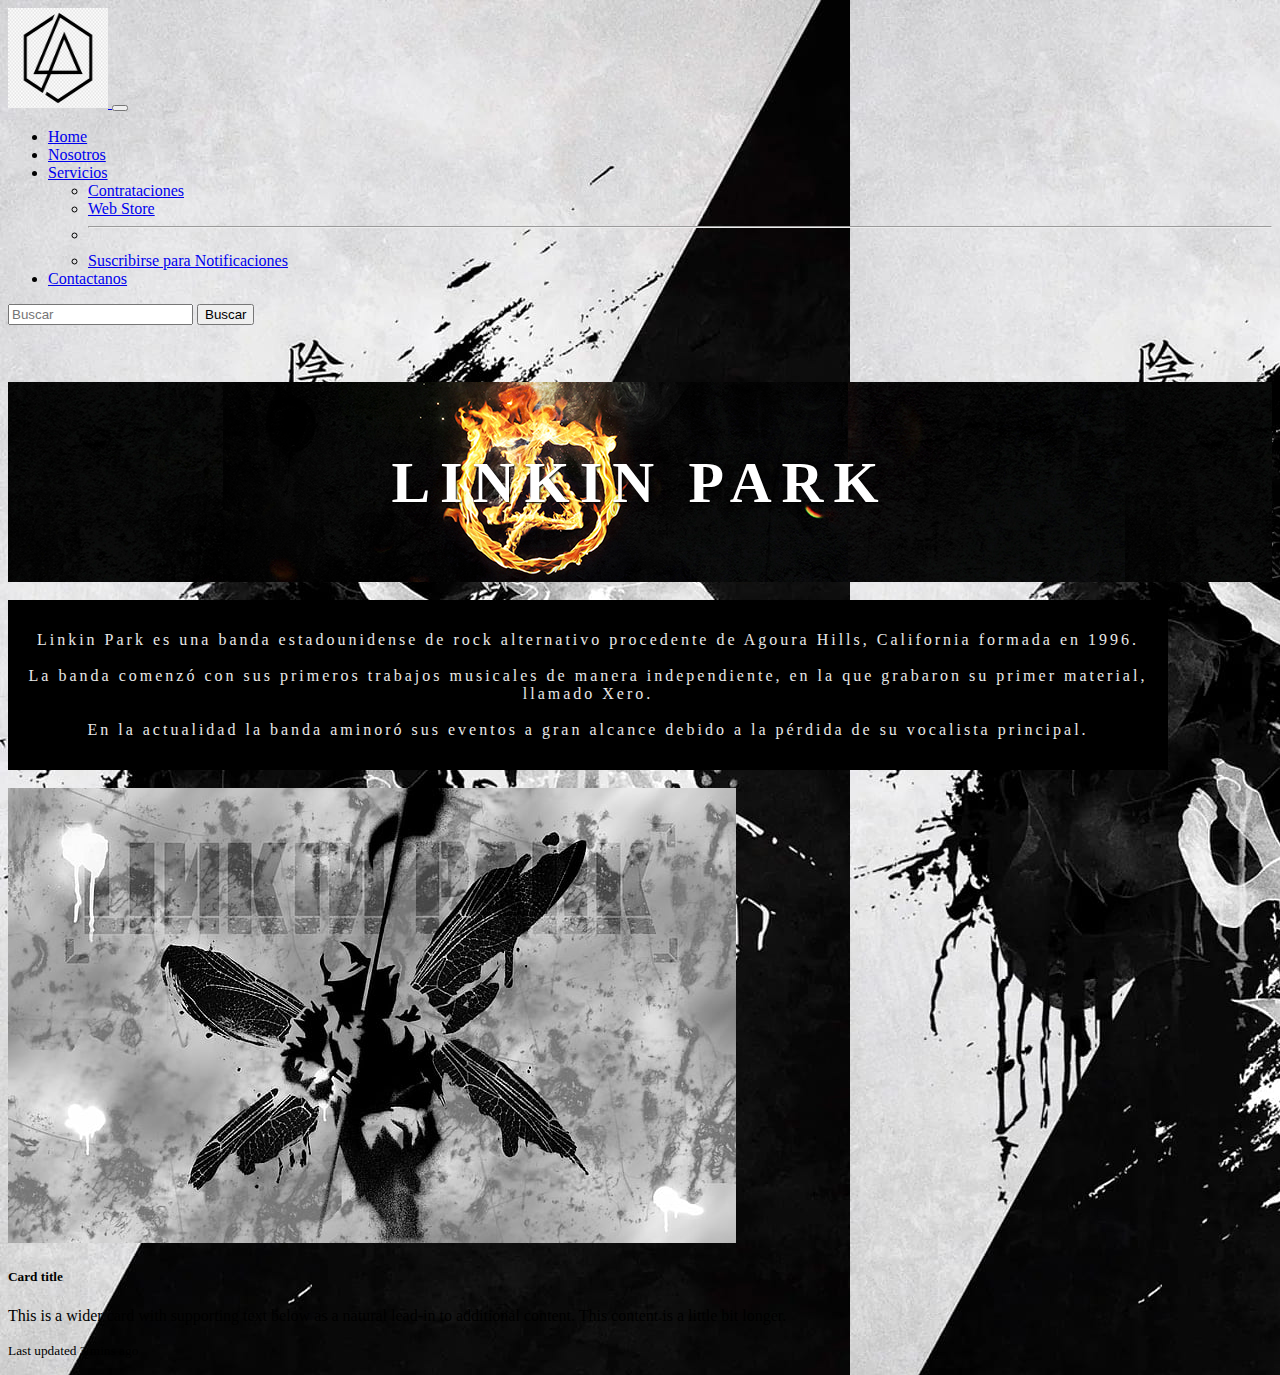
<file: nosotros.html>
<!DOCTYPE html>
<html lang="en">
<head>
    <meta charset="UTF-8">
    <meta http-equiv="X-UA-Compatible" content="IE=edge">
    <meta name="viewport" content="width=device-width, initial-scale=1.0">
    <title>Linkin Park</title>
    <link href="https://cdn.jsdelivr.net/npm/bootstrap@5.3.0-alpha3/dist/css/bootstrap.min.css" rel="stylesheet" integrity="sha384-KK94CHFLLe+nY2dmCWGMq91rCGa5gtU4mk92HdvYe+M/SXH301p5ILy+dN9+nJOZ" crossorigin="anonymous">
    <link rel="stylesheet" href="style.css"></head>

<body><script src="https://cdn.jsdelivr.net/npm/bootstrap@5.3.0-alpha3/dist/js/bootstrap.bundle.min.js" integrity="sha384-ENjdO4Dr2bkBIFxQpeoTz1HIcje39Wm4jDKdf19U8gI4ddQ3GYNS7NTKfAdVQSZe" crossorigin="anonymous"></script>
    <div class="container">
    <nav class="navbar navbar-expand-lg bg-body-tertiary">
        <div class="container-fluid">
          <a class="navbar-brand" href="#"><img src="/Imagenes/png-transparent-linking-park-logo-linkin-park-one-more-light-live-logo-battle-symphony-linkin-park-angle-text-rectangle.png" style="width: 100px; height: 100px;"> </a>
          <button class="navbar-toggler" type="button" data-bs-toggle="collapse" data-bs-target="#navbarScroll" aria-controls="navbarScroll" aria-expanded="false" aria-label="Toggle navigation">
            <span class="navbar-toggler-icon"></span>
          </button>
          <div class="collapse navbar-collapse" id="navbarScroll">
            <ul class="navbar-nav me-auto my-2 my-lg-0 navbar-nav-scroll" style="--bs-scroll-height: 100px;">
              <li class="nav-item">
                <a class="nav-link active" aria-current="page" href="/index.html">Home</a>
              </li>
              <li class="nav-item">
                <a class="nav-link" href="#">Nosotros</a>
              </li>
              <li class="nav-item dropdown">
                <a class="nav-link dropdown-toggle" href="#" role="button" data-bs-toggle="dropdown" aria-expanded="false">
                  Servicios
                </a>
                <ul class="dropdown-menu">
                  <li><a class="dropdown-item" href="#">Contrataciones</a></li>
                  <li><a class="dropdown-item" href="#">Web Store</a></li>
                  <li><hr class="dropdown-divider"></li>
                  <li><a class="dropdown-item" href="#">Suscribirse para Notificaciones</a></li>
                </ul>
              </li>
              <li class="nav-item">
                <a class="nav-link" href="#">Contactanos</a>
              </li>
            </ul>
            <form class="d-flex" role="search">
              <input class="form-control me-2" type="search" placeholder="Buscar" aria-label="Search">
              <button class="btn btn-outline-success" type="submit">Buscar</button>
            </form>
          </div>
        </div>
      </nav>

      <!-- TÍTULO PRINCIPAL / -->
<br /><div class="header"><h1>LINKIN PARK</h1></div>
<!-- SHOWS / -->
<br />
<div class="WhoM"><p>Linkin Park es una banda estadounidense de rock alternativo procedente de Agoura Hills, California formada en 1996. <br /><br /> La banda comenzó con sus primeros trabajos musicales de manera independiente, en la que grabaron su primer material, llamado Xero.
    <br /><br />
En la actualidad la banda aminoró sus eventos a gran alcance debido a la pérdida de su vocalista principal. </p></div>
<br />
<div class="card mb-3">
    <img src="/Imagenes/hybrid-linkin-park-wallpaper-preview.jpg" class="card-img-top" alt="Miembros">
    <div class="card-body">
      <h5 class="card-title">Card title</h5>
      <p class="card-text">This is a wider card with supporting text below as a natural lead-in to additional content. This content is a little bit longer.</p>
      <p class="card-text"><small class="text-body-secondary">Last updated 3 mins ago</small></p>
    </div>
  </div>

</div>


<!-- FOOTER / -->
</div>
</body>
</html>
</file>
<file: style.css>
body {
    background-image: url(/Imagenes/desktop-wallpaper-yingyang-wolves-in-2021.jpg);
}


.header {
    height: 200px;
    background-image: url(/Imagenes/inicio.jpg);
}

.header h1 {
    font-family: Impact;
    font-size: 58px;
    color: white;
    text-align: center;
    padding: 5px;
    letter-spacing: 10px;
    line-height: 330%;
    text-shadow: 1px 1px 2px black;
}

.Shows {
    padding: 10px;
    background-image: url(/Imagenes/_Desktop.jpg);
    background-repeat: no-repeat; 
    font-family: Impact, Haettenschweiler, 'Arial Narrow Bold', sans-serif;
    font-size: 20px;
    text-align: justify;
    letter-spacing: 5px;
    color:rgba(240, 248, 255, 0.664);
}

.Shows h1 {
    font-family: Impact;
    font-size: 38px;
    border-bottom: dotted 2px white;
    color: white;
    text-align: center;
    letter-spacing: 10px;
    line-height: 230%;
    text-shadow: 1px 1px 2px black;
}

.Shows ol {font-family: Arial, Helvetica, sans-serif;}
.ShowsTourB {
    max-width: 900px;
    height: 200px;
    background-image: url(/Imagenes/534344-linkin-park.jpg);
    background-position: 50% 50%;;
    border: inset 5px black;
}

.ShowsTourC {
    width:900px;
    background-color: rgba(255, 255, 255, 0.411);
    padding: 5px;
    text-align: justify;
    letter-spacing: 2px;
    text-shadow: 1px 1px 2px black;
}

/********* N O S O T R O S *********/
.WhoM {
    background-color: black;
    max-width: 1130px;
    padding: 15px;
}

.WhoM p{
    text-align: center;
    letter-spacing: 3px;
    font-family: Georgia, 'Times New Roman', Times, serif;
    color: #e8e8e8;
}
</file>
